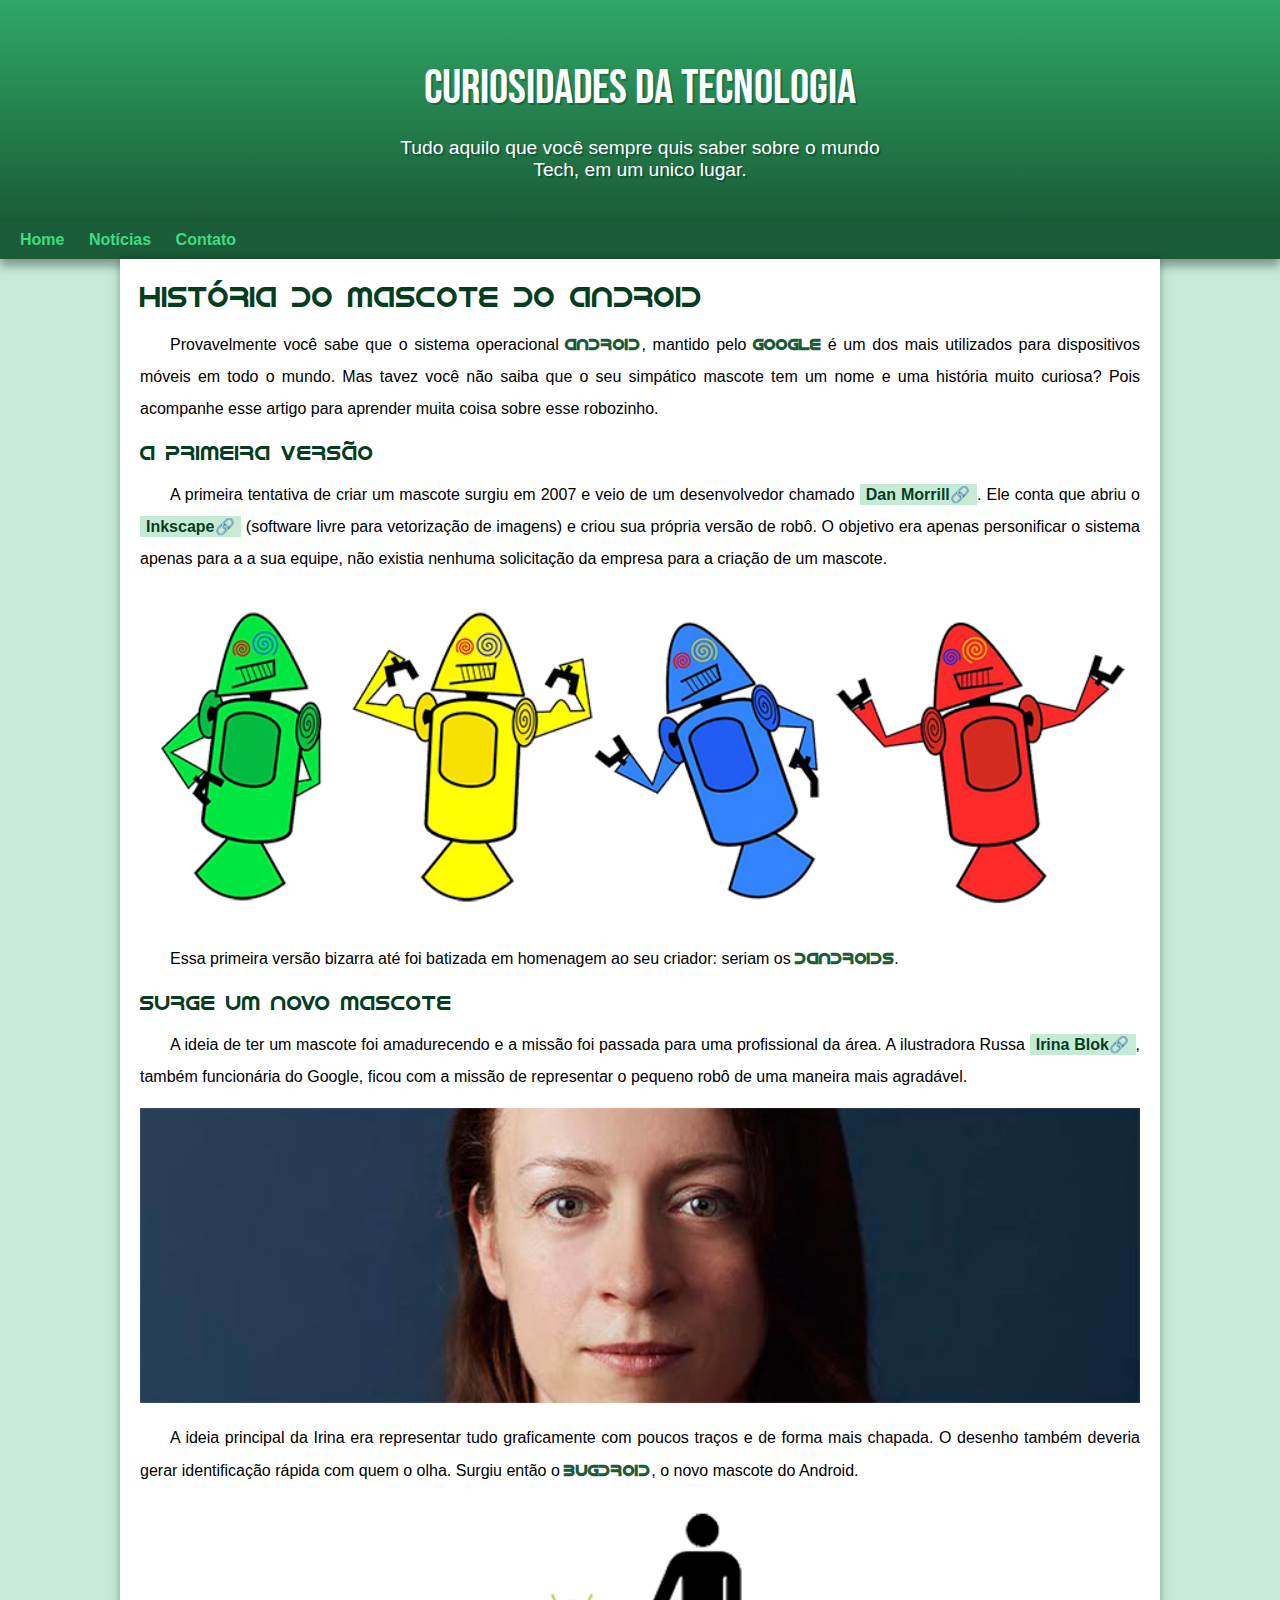
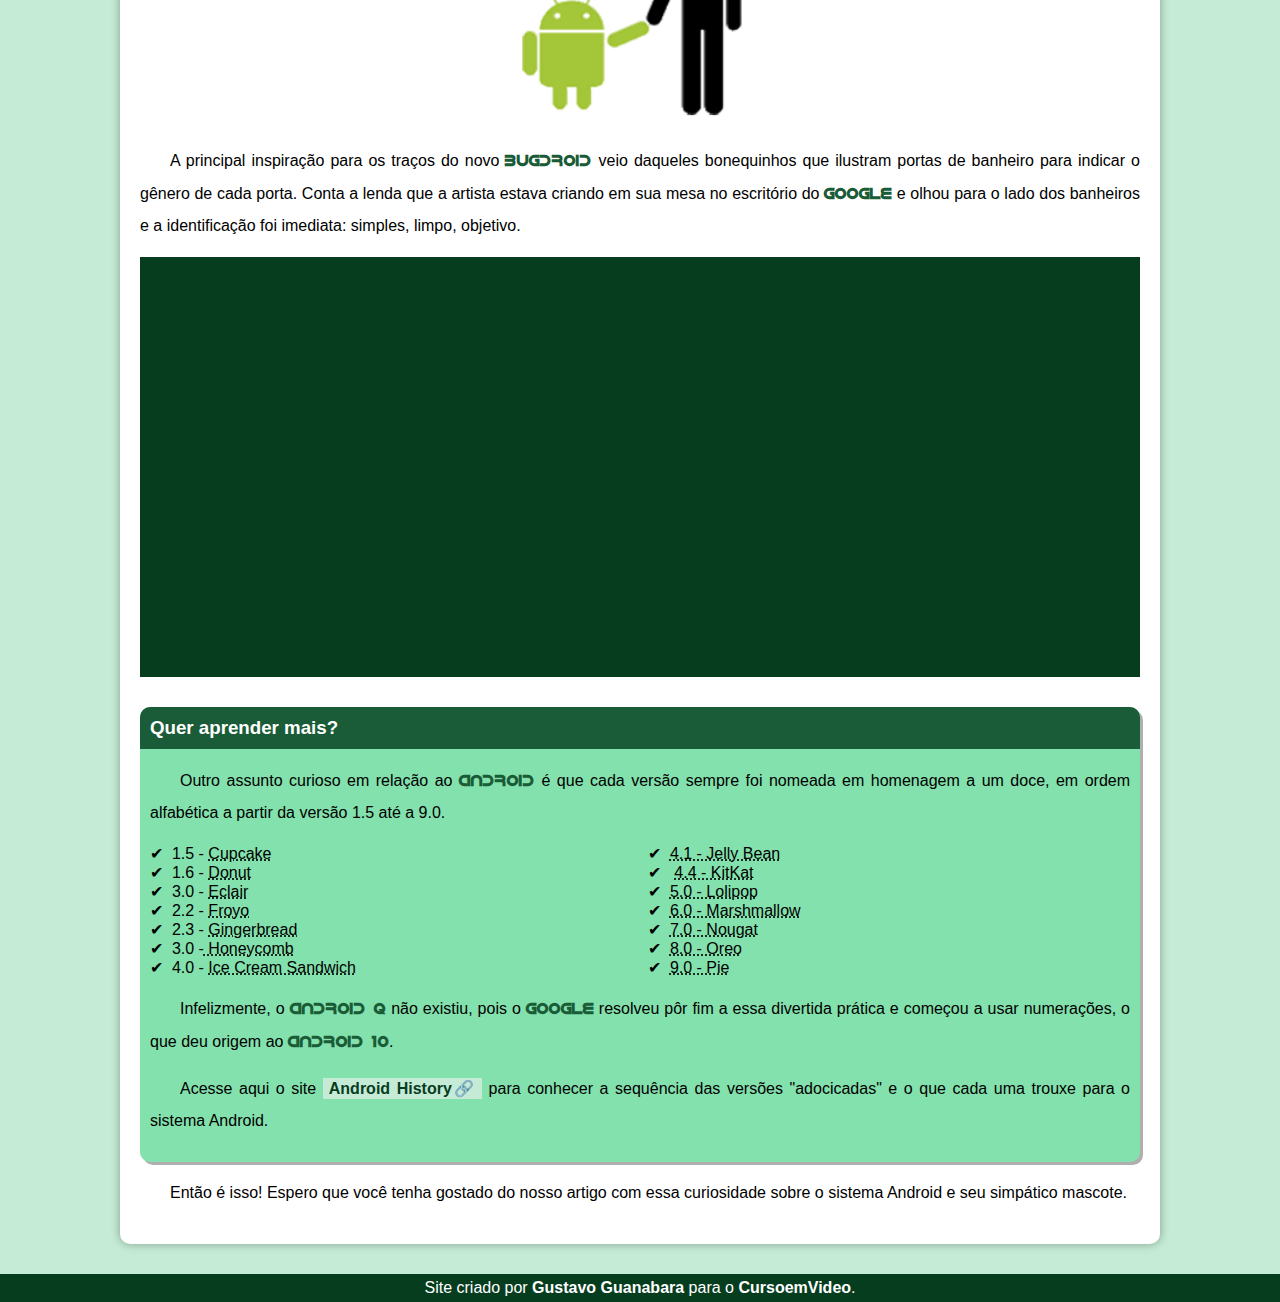
<file: index.html>
<!DOCTYPE html>
<html lang="pt-br">
<head>
    <meta charset="UTF-8">
    <meta http-equiv="X-UA-Compatible" content="IE=edge">
    <meta name="viewport" content="width=device-width, initial-scale=1.0">
    <title>Como surgiu o mascote do android</title>
    <link rel="shortcut icon" href="imagens/favicon.ico" type="image/x-icon">
    <link rel="stylesheet" href="style/style.css">
</head>
<body>
    <header>
        <h1>Curiosidades da Tecnologia</h1>
        <P>Tudo aquilo que você sempre quis saber sobre o mundo Tech, em um unico lugar.</P>
    </header>

    <nav>
        <a href="#">Home</a>
        <a href="#">Notícias</a>
        <a href="#">Contato</a>
    </nav>

    <main>
        
        <article>
            <h1>História do Mascote do Android</h1>

            <p>Provavelmente você sabe que o sistema operacional <strong>Android</strong>, mantido pelo <strong>Google</strong> é um dos mais utilizados para dispositivos móveis em todo o mundo. Mas tavez você não saiba que o seu simpático mascote tem um nome e uma história muito curiosa? Pois acompanhe esse artigo para aprender muita coisa sobre esse robozinho.</p>

            <h2>A primeira versão</h2>

            <p>A primeira tentativa de criar um mascote surgiu em 2007 e veio de um desenvolvedor chamado <a href="https://androidcommunity.com/dan-morrill-shows-us-the-android-mascot-that-almost-was-20130103/" target="_blank" class="externo">Dan Morrill</a>. Ele conta que abriu o <a href="https://inkscape.org/pt-br/" target="_blank" class="externo">Inkscape</a> (software livre para vetorização de imagens) e criou sua própria versão de robô. O objetivo era apenas personificar o sistema apenas para a a sua equipe, não existia nenhuma solicitação da empresa para a criação de um mascote.</p>
            <picture>
                <source media="(max-width: 600px)" srcset="imagens/dan-droids-pq.png" type="image/png"> 
                <img src="imagens/dan-droids.png" alt="Primeiro mascote do android">
            </picture>
            <p>Essa primeira versão bizarra até foi batizada em homenagem ao seu criador: seriam os <strong>Dandroids</strong>.</p>

            <h2>Surge um novo mascote</h2>

            <p>A ideia de ter um mascote foi amadurecendo e a missão foi passada para uma profissional da área. A ilustradora Russa <a href="https://www.irinablok.com/" target="_blank" class="externo">Irina Blok</a>, também funcionária do Google, ficou com a missão de representar o pequeno robô de uma maneira mais agradável.</p>

            <picture>
                <source media="(max-width: 600px)" srcset="imagens/irina-blok-pq.jpg" type="image/png">
                <img src="imagens/irina-blok.jpg" alt="Irina Blok">
            </picture>

            <p>A ideia principal da Irina era representar tudo graficamente com poucos traços e de forma mais chapada. O desenho também deveria gerar identificação rápida com quem o olha. Surgiu então o <strong>Bugdroid</strong>, o novo mascote do Android.</p>

            <img src="imagens/bugdroid.png" class="pequena" alt="bug droid">

            <p>A principal inspiração para os traços do novo <strong>Bugdroid</strong> veio daqueles bonequinhos que ilustram portas de banheiro para indicar o gênero de cada porta. Conta a lenda que a artista estava criando em sua mesa no escritório do <strong>Google</strong> e olhou para o lado dos banheiros e a identificação foi imediata: simples, limpo, objetivo.</p>

            <div class="video"><iframe width="560" height="315" src="https://www.youtube.com/embed/l2UDgpLz20M" title="YouTube video player" frameborder="0" allow="accelerometer; autoplay; clipboard-write; encrypted-media; gyroscope; picture-in-picture" allowfullscreen></iframe></div>
            
            <aside>
                <h3>Quer aprender mais?</h3>

                <p>Outro assunto curioso em relação ao <strong>Android</strong> é que cada versão sempre foi nomeada em homenagem a um doce, em ordem alfabética a partir da versão 1.5 até a 9.0.</p>

                <ul>
                    <li>1.5 - <abbr title="Bolo de copo">Cupcake</abbr></li>
                    <li>1.6 - <abbr title="Rosquinha">Donut</abbr></li>
                    <li>3.0 - <abbr title="Bomba">Eclair</abbr></li>
                    <li>2.2 - <abbr title="Iourgute congelado">Froyo</abbr></li>
                   <li>2.3 - <abbr title="Biscoito de gengibre">Gingerbread</abbr></li>
                    <li>3.0 -<abbr title="Favo de mel"> Honeycomb</abbr></li>
                    <li>4.0 - <abbr title="Sanduíche de sorvete">Ice Cream Sandwich</abbr></li>
                    <li><abbr title="Jujuba">4.1 - Jelly Bean</abbr></li>
                   <li> <abbr title="KitKat">4.4 - KitKat</abbr></li>
                    <li><abbr title="Pirulíto">5.0 - Lolipop</abbr></li>
                   <li><abbr title="Marshmallow">6.0 - Marshmallow</abbr></li>
                    <li><abbr title="Torrone">7.0 - Nougat</abbr></li>
                    <li><abbr title="Oreo">8.0 - Oreo</abbr></li>
                    <li><abbr title="Torta">9.0 - Pie</abbr></li>
                </ul>

                <p>
                    Infelizmente, o <strong>Android Q</strong> não existiu, pois o <strong>Google</strong> resolveu pôr fim a essa divertida prática e começou a usar numerações, o que deu origem ao <strong>Android 10</strong>.</p>
                    
                    <p>Acesse aqui o site <a href="https://www.android.com/intl/en_uk/" target="_blank" class="externo">Android History</a> para conhecer a sequência das versões "adocicadas" e o que cada uma trouxe para o sistema Android.</p>
                
            </aside>

            <p>Então é isso! Espero que você tenha gostado do nosso artigo com essa curiosidade sobre o sistema Android e seu simpático mascote.</p>
        </article>
    </main>
    <footer><P>Site criado por <a href="https://gustavoguanabara.github.io/" target="_blank">Gustavo Guanabara</a> para o <a href="https://www.youtube.com/c/CursoemV%C3%ADdeo" target="_blank">CursoemVideo</a>.</P></footer>

    
</body>
</html>
</file>
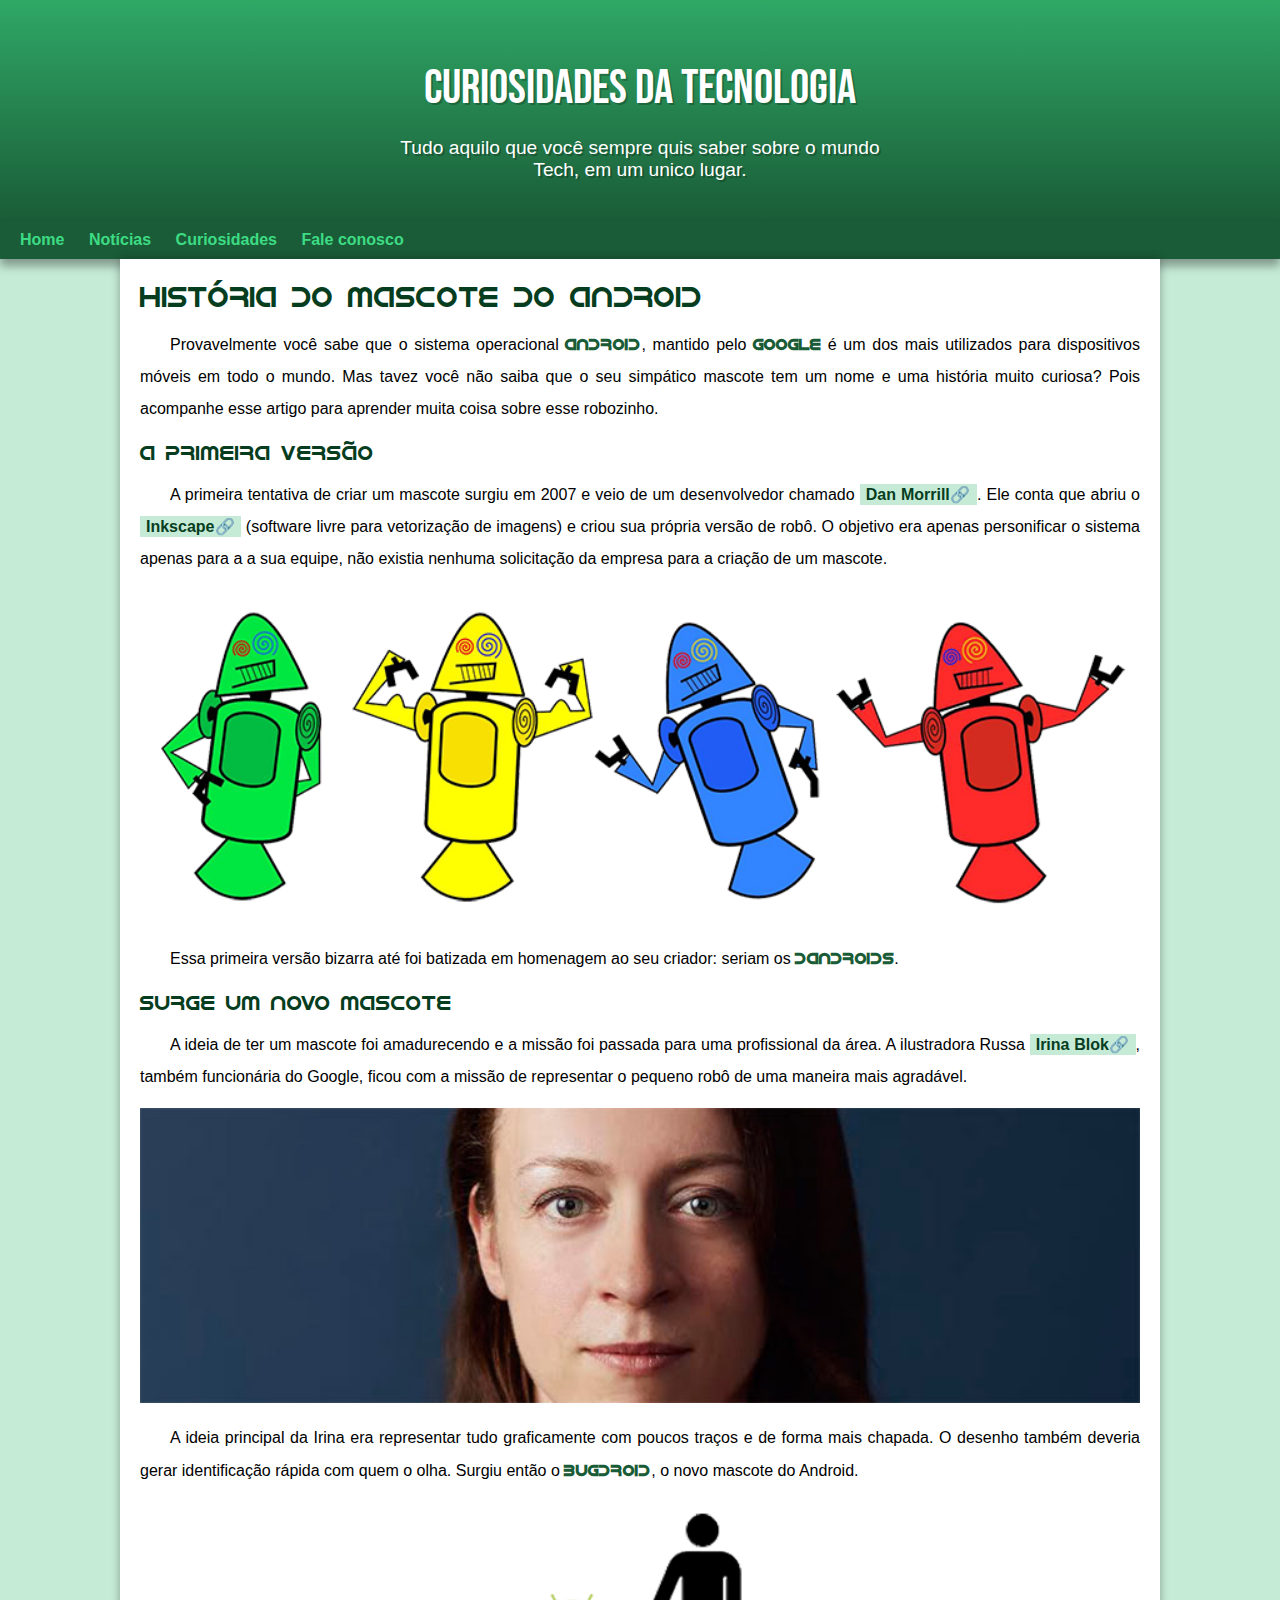
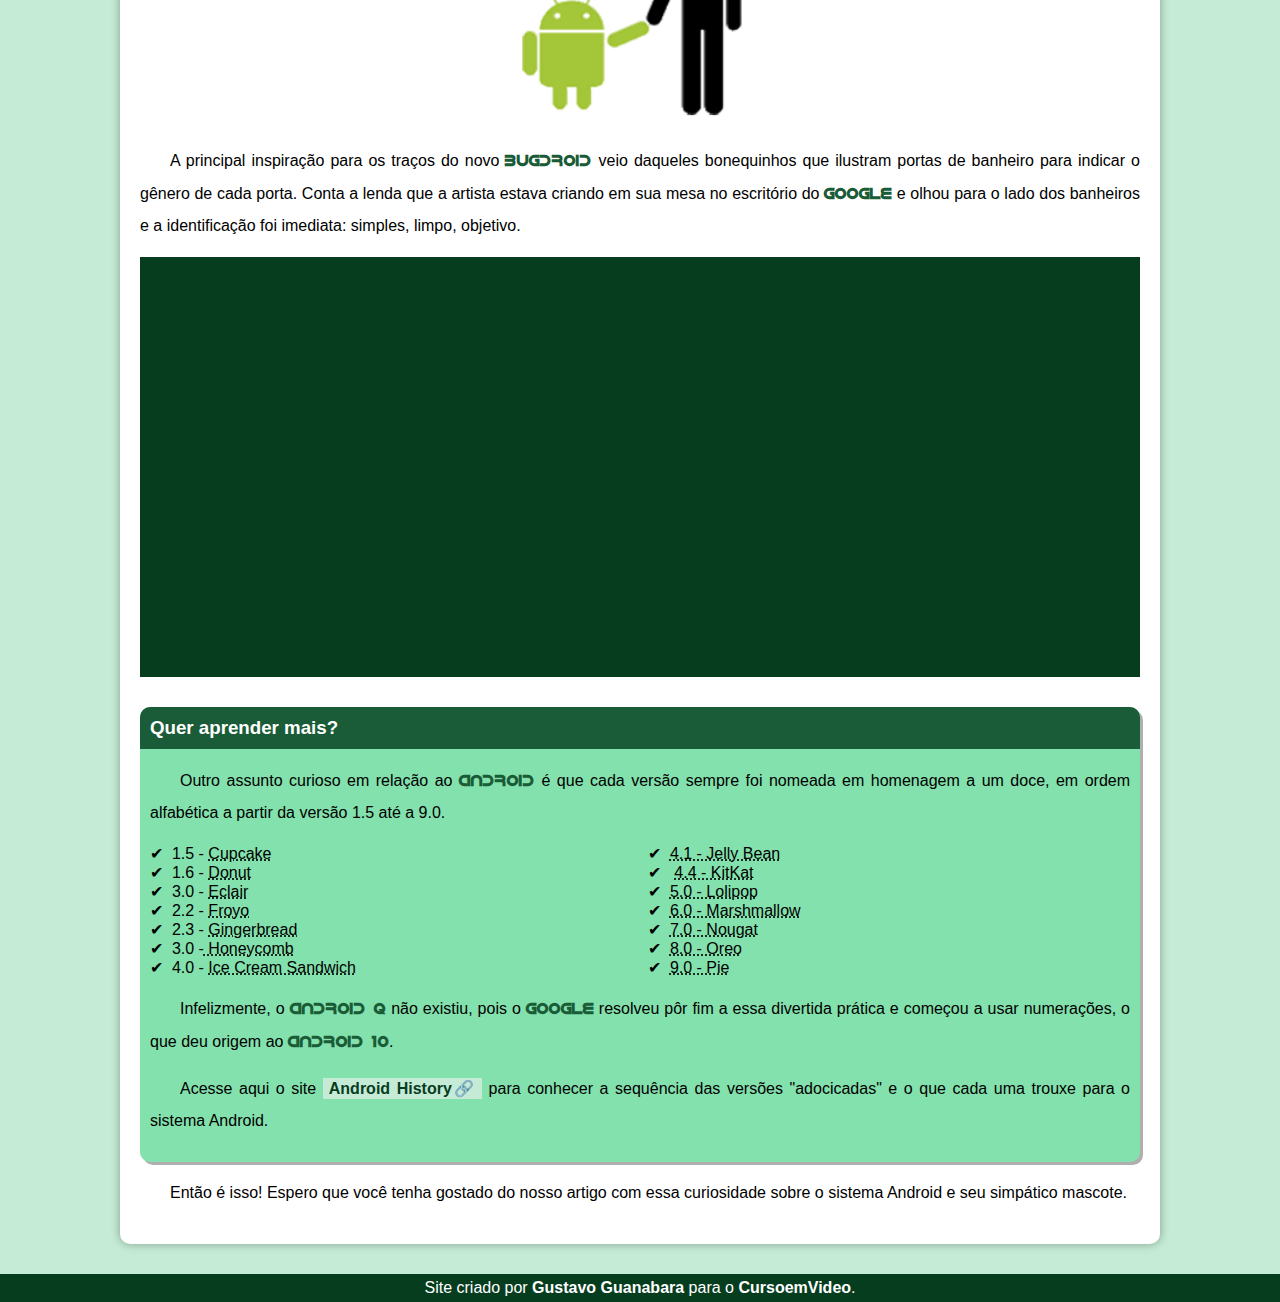
<file: index.html.html>
<!DOCTYPE html>
<html lang="pt-br">
<head>
    <meta charset="UTF-8">
    <meta http-equiv="X-UA-Compatible" content="IE=edge">
    <meta name="viewport" content="width=device-width, initial-scale=1.0">
    <title>Como surgiu o mascote do android</title>
    <link rel="shortcut icon" href="imagens/favicon.ico" type="image/x-icon">
    <link rel="stylesheet" href="style/style.css">
</head>
<body>
    <header>
        <h1>Curiosidades da Tecnologia</h1>
        <P>Tudo aquilo que você sempre quis saber sobre o mundo Tech, em um unico lugar.</P>
    </header>

    <nav>
        <a href="#">Home</a>
        <a href="#">Notícias</a>
        <a href="#">Curiosidades</a>
        <a href="#">Fale conosco</a>
    </nav>

    <main>
        
        <article>
            <h1>História do Mascote do Android</h1>

            <p>Provavelmente você sabe que o sistema operacional <strong>Android</strong>, mantido pelo <strong>Google</strong> é um dos mais utilizados para dispositivos móveis em todo o mundo. Mas tavez você não saiba que o seu simpático mascote tem um nome e uma história muito curiosa? Pois acompanhe esse artigo para aprender muita coisa sobre esse robozinho.</p>

            <h2>A primeira versão</h2>

            <p>A primeira tentativa de criar um mascote surgiu em 2007 e veio de um desenvolvedor chamado <a href="https://androidcommunity.com/dan-morrill-shows-us-the-android-mascot-that-almost-was-20130103/" target="_blank" class="externo">Dan Morrill</a>. Ele conta que abriu o <a href="https://inkscape.org/pt-br/" target="_blank" class="externo">Inkscape</a> (software livre para vetorização de imagens) e criou sua própria versão de robô. O objetivo era apenas personificar o sistema apenas para a a sua equipe, não existia nenhuma solicitação da empresa para a criação de um mascote.</p>
            <picture>
                <source media="(max-width: 600px)" srcset="imagens/dan-droids-pq.png" type="image/png"> 
                <img src="imagens/dan-droids.png" alt="Primeiro mascote do android">
            </picture>
            <p>Essa primeira versão bizarra até foi batizada em homenagem ao seu criador: seriam os <strong>Dandroids</strong>.</p>

            <h2>Surge um novo mascote</h2>

            <p>A ideia de ter um mascote foi amadurecendo e a missão foi passada para uma profissional da área. A ilustradora Russa <a href="https://www.irinablok.com/" target="_blank" class="externo">Irina Blok</a>, também funcionária do Google, ficou com a missão de representar o pequeno robô de uma maneira mais agradável.</p>

            <picture>
                <source media="(max-width: 600px)" srcset="imagens/irina-blok-pq.jpg" type="image/png">
                <img src="imagens/irina-blok.jpg" alt="Irina Blok">
            </picture>

            <p>A ideia principal da Irina era representar tudo graficamente com poucos traços e de forma mais chapada. O desenho também deveria gerar identificação rápida com quem o olha. Surgiu então o <strong>Bugdroid</strong>, o novo mascote do Android.</p>

            <img src="imagens/bugdroid.png" class="pequena" alt="bug droid">

            <p>A principal inspiração para os traços do novo <strong>Bugdroid</strong> veio daqueles bonequinhos que ilustram portas de banheiro para indicar o gênero de cada porta. Conta a lenda que a artista estava criando em sua mesa no escritório do <strong>Google</strong> e olhou para o lado dos banheiros e a identificação foi imediata: simples, limpo, objetivo.</p>

            <div class="video"><iframe width="560" height="315" src="https://www.youtube.com/embed/l2UDgpLz20M" title="YouTube video player" frameborder="0" allow="accelerometer; autoplay; clipboard-write; encrypted-media; gyroscope; picture-in-picture" allowfullscreen></iframe></div>
            
            <aside>
                <h3>Quer aprender mais?</h3>

                <p>Outro assunto curioso em relação ao <strong>Android</strong> é que cada versão sempre foi nomeada em homenagem a um doce, em ordem alfabética a partir da versão 1.5 até a 9.0.</p>

                <ul>
                    <li>1.5 - <abbr title="Bolo de copo">Cupcake</abbr></li>
                    <li>1.6 - <abbr title="Rosquinha">Donut</abbr></li>
                    <li>3.0 - <abbr title="Bomba">Eclair</abbr></li>
                    <li>2.2 - <abbr title="Iourgute congelado">Froyo</abbr></li>
                   <li>2.3 - <abbr title="Biscoito de gengibre">Gingerbread</abbr></li>
                    <li>3.0 -<abbr title="Favo de mel"> Honeycomb</abbr></li>
                    <li>4.0 - <abbr title="Sanduíche de sorvete">Ice Cream Sandwich</abbr></li>
                    <li><abbr title="Jujuba">4.1 - Jelly Bean</abbr></li>
                   <li> <abbr title="KitKat">4.4 - KitKat</abbr></li>
                    <li><abbr title="Pirulíto">5.0 - Lolipop</abbr></li>
                   <li><abbr title="Marshmallow">6.0 - Marshmallow</abbr></li>
                    <li><abbr title="Torrone">7.0 - Nougat</abbr></li>
                    <li><abbr title="Oreo">8.0 - Oreo</abbr></li>
                    <li><abbr title="Torta">9.0 - Pie</abbr></li>
                </ul>

                <p>
                    Infelizmente, o <strong>Android Q</strong> não existiu, pois o <strong>Google</strong> resolveu pôr fim a essa divertida prática e começou a usar numerações, o que deu origem ao <strong>Android 10</strong>.</p>
                    
                    <p>Acesse aqui o site <a href="https://www.android.com/intl/en_uk/" target="_blank" class="externo">Android History</a> para conhecer a sequência das versões "adocicadas" e o que cada uma trouxe para o sistema Android.</p>
                
            </aside>

            <p>Então é isso! Espero que você tenha gostado do nosso artigo com essa curiosidade sobre o sistema Android e seu simpático mascote.</p>
        </article>
    </main>
    <footer><P>Site criado por <a href="https://gustavoguanabara.github.io/" target="_blank">Gustavo Guanabara</a> para o <a href="https://www.youtube.com/c/CursoemV%C3%ADdeo" target="_blank">CursoemVideo</a>.</P></footer>

    
</body>
</html>
</file>
<file: style/style.css>
@charset "UTF-8";

@import url('https://fonts.googleapis.com/css2?family=Bebas+Neue&display=swap');

@font-face {
    font-family: 'Android';
    src: url('../fontes/idroid/IDroid.otf') format('opentype');
    font-weight: normal;
}

:root{
    --cor0: #c5ebd6;
    --cor1: #83e1ad;
    --cor2: #3ddc84;
    --cor3: #2fa866;
    --cor4: #1a5c37;
    --cor5: #063d1e;
    --fonte-padrao: Arial, Verdana, Helvetica, sans-serif;
    --fonte-destaque: 'Bebas Neue', cursive;
    --fonte-android: 'Android', cursive;
}

* {
    margin: 0px;
    padding: 0px;
}

body{
    background-color: var(--cor0);
    font-family: var(--fonte-padrao);
}

a.externo::after {
    content: '\1F517';
    ist-style-type: '\2714\00A0\00A0';
}


header{
    background-image: linear-gradient(to bottom, var(--cor3), var(--cor4));
    padding: 20px;
    min-height: 150px;
    text-align: center;
}

header > h1{
    color: white;
    font-family: var(--fonte-destaque);
    font-size: 3em;
    padding-top: 40px;
    margin-bottom: 20px;
    text-shadow: 2px 2px 0 rgba(0, 0, 0, 0.24);
    font-weight: normal;
}

header > p{
    color: white;
    margin-top: 30px;
    font-family: var(--fonte-padrao);
    font-size: 1.2em;
    max-width: 500px;
    margin: auto;
    padding-right: 10px;
    padding-left: 10px;
    text-shadow: 2px 2px 0 rgba(0, 0, 0, 0.26);
    padding-bottom: 20px;
}

nav{
    background-color: var(--cor4);
    padding: 10px;
    box-shadow: 0px 7px 9px rgba(0, 0, 0, 0.349);
}

nav > a{
    color: var(--cor2);
    padding: 10px;
    text-decoration: none;
    font-weight: bolder;
    border-radius: 5px;
    transition-duration: 1s;
}

nav > a:hover{
    background-color: var(--cor3);
}

main{
    min-width: 300px;
    max-width: 1000px;
    margin: auto;
    margin-bottom: 30px;
    padding: 20px;  
    box-shadow: 0 0 10px rgba(0, 0, 0, 0.329);
    background-color: white;
    border-bottom-right-radius: 10px;
    border-bottom-left-radius: 10px;
}

main img{
    width: 100%;
}

main img.pequena{
    max-width: 350px;
    display: block;
    margin: auto;
}

main h1{
    color: var(--cor5);
    font-family: var(--fonte-android);
    font-weight: normal;
    font-size: 1.8em;
}

main h2{
    color: var(--cor5);
    font-family: var(--fonte-android);
    font-size: 1.3em;
    font-weight: normal;
}

main p { 
    margin: 15px 0px;
    text-align: justify;
    text-indent: 30px;
    line-height: 2em;
    font-size: 1em;
}

main strong {
    color: var(--cor4);
    font-weight: bold;
    font-family: var(--fonte-android);
}

main a {
    text-decoration: none;
    font-weight: bold;
    color: var(--cor5);
    background-color: var(--cor0);
    padding: 2px 6px;
}

main a:hover {
    text-decoration: underline;
    color: var(--cor5);
}

div.video {
    background-color: var(--cor5);
    margin-top: 0 -20px 30px -20px;
    padding: 20px;
    padding-bottom: 40%;
    position: relative;
}

div.video > iframe {
    position: absolute;
    top: 5%;
    left: 5%;
    width: 90%;
    height: 90%;
}

aside{
    margin-top: 30px;
    background-color: var(--cor1);
    padding: 10px;
    border-radius: 10px;
    box-shadow: 3px 3px rgba(0, 0, 0, 0.315);
}

aside > ul {
    list-style-type: '\2714\00A0\00A0';
    list-style-position: inside;
    columns: 2;
}

aside > h3{
    background-color: var(--cor4);
    color: white;
    padding: 10px;
    margin: -10px -10px 0 -10px;
    border-radius: 10px 10px 0px 0px;
}

footer{
    background-color: var(--cor5);
    color: white;
    padding: auto;
    text-align: center;
    font-size: 0.8;
    padding: 5px;
    margin-top: auto;
}

footer a{
    color: white;
    font-weight: bolder;
    text-decoration: none;
}

footer a:hover{
    text-decoration: underline;
    color: var(--cor0);
}
</file>
